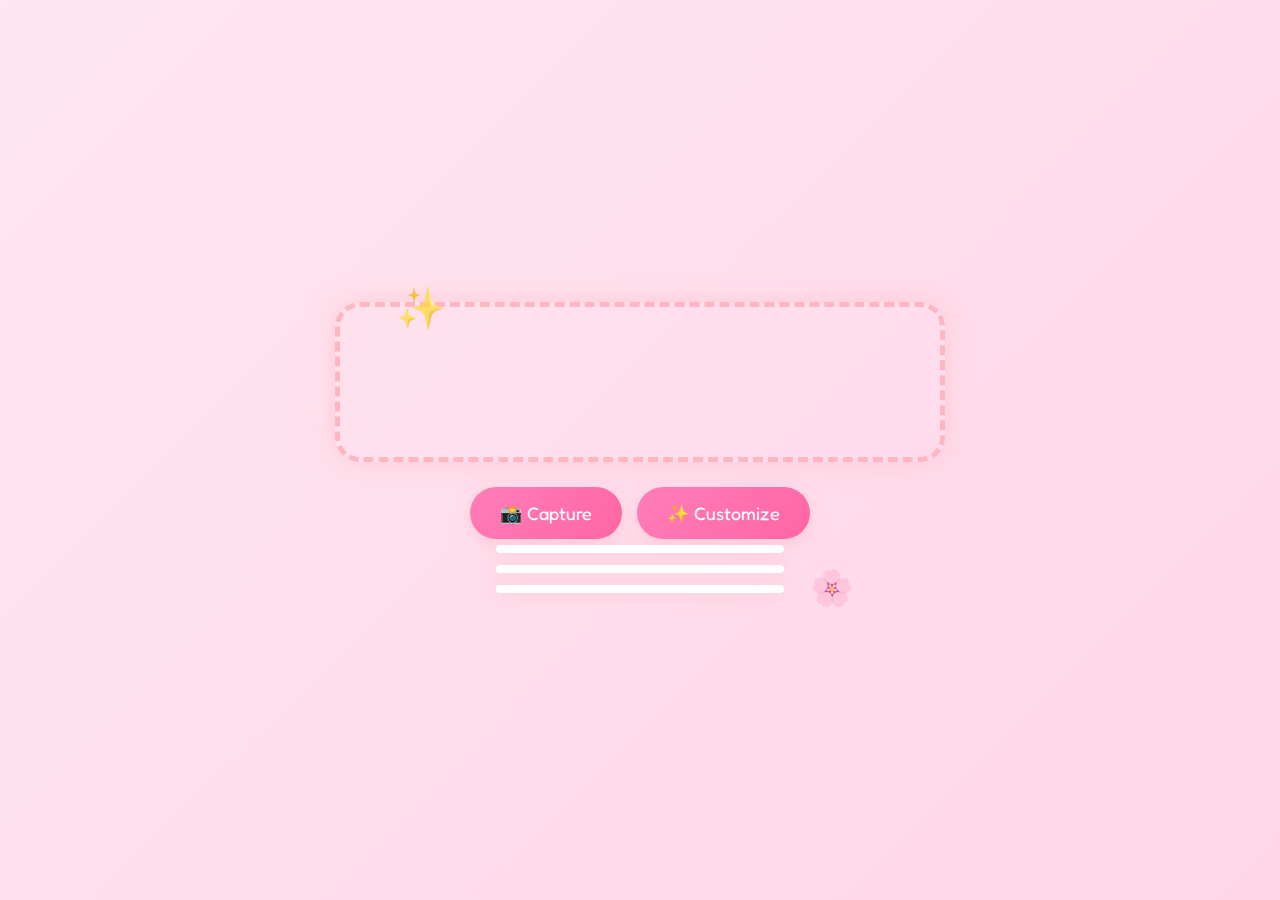
<file: index.html>
<!DOCTYPE html>
<html lang="en">
<head>
  <meta charset="UTF-8">
  <meta name="viewport" content="width=device-width, initial-scale=1.0">
  <title>Cute Photobooth</title>
  <link href="https://fonts.googleapis.com/css2?family=Fredoka+One&family=Quicksand&display=swap" rel="stylesheet">
  <link rel="stylesheet" href="style.css">
</head>
<body>
  <div class="camera-container"> <!-- Camera -->
    <video id="camera" autoplay></video> <!-- Live camera feed -->
    <canvas id="canvas" style="display:none;"></canvas>
    
    <div id="countdown"></div> <!-- Countdown -->

    <div class="buttons"> <!-- all the buttons -->
      <button id="capture" class="cute-btn">📸 Capture</button>
      <button id="retake" class="cute-btn">🔄 Retake</button>
      <button id="customize" class="cute-btn">✨ Customize</button>
    </div>
  </div>

  <script src="script.js"></script>
</body>
</html>
</file>
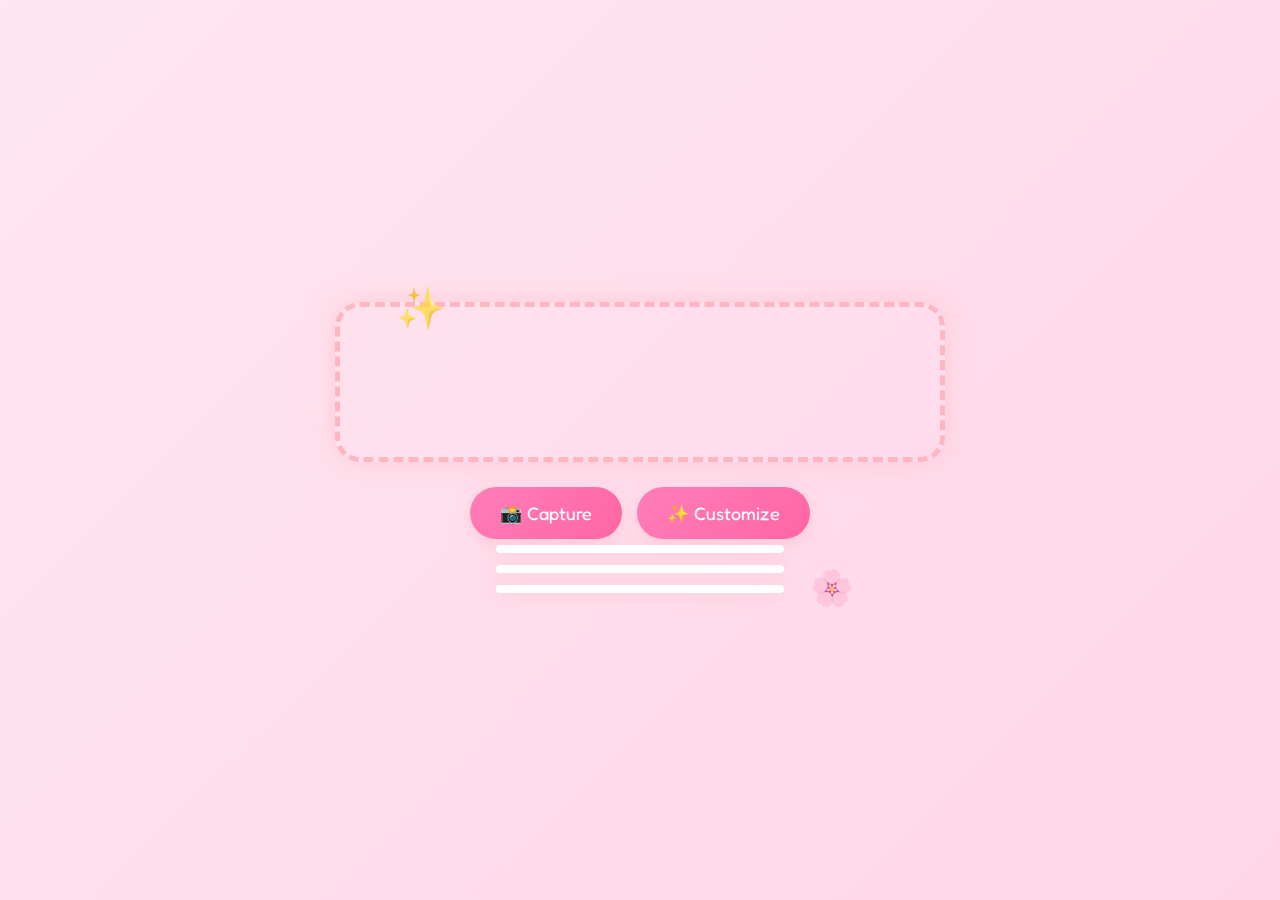
<file: photo.html>
<!DOCTYPE html>
<html lang="en">
<head>
  <meta charset="UTF-8">
  <title>Customize</title>
  <meta name="viewport" content="width=device-width, initial-scale=1.0">
  <link href="https://fonts.googleapis.com/css2?family=Fredoka+One&family=Quicksand&display=swap" rel="stylesheet">
  <link rel="stylesheet" href="style.css">
</head>
<body>
  <h1>✨ Customize Your Photobooth Strip ✨</h1>

  <div class="polaroid-strip" id="polaroid"> <!-- Main polaroid -->
  <canvas id="canvas" style="display:none;"></canvas> <!-- Hidden canvas -->
  
  <img id="photo1" class="strip-photo" />
  <img id="photo2" class="strip-photo" />
  <img id="photo3" class="strip-photo" />
    <!-- Caption input -->
  <input 
    id="caption"
    type="text"
    placeholder="type your caption 💕"
    maxlength="40"
  />
</div>


  <!-- Filters and frames -->
  <div id="filters">
    <button data-filter="none">Normal</button>
    <button data-filter="grayscale(100%)">B&W</button>
    <button data-filter="sepia(100%)">Sepia</button>
    <button data-filter="blur(3px)">Blurry</button>
    <button data-filter="brightness(130%)">Bright</button>
  </div>

  <div id="frames">
    <button data-color="#ffffff">🤍 Classic</button>
    <button data-color="#fff0f6">🌸 Pink</button>
    <button data-color="#fffbe6">🍰 Cream</button>
    <button data-color="#f3edff">💜 Lavender</button>
  </div>

  <button id="download">Download 💾</button>

  <script src="photo.js"></script>
</body>
</html>
</file>
<file: style.css>
/* GLOBAL */
body {
  margin: 0;
  padding: 0;
  font-family: 'Quicksand', sans-serif;
  display: flex;
  justify-content: center;
  align-items: center;
  background: linear-gradient(135deg, #ffe6f0, #ffd6e8);
  flex-direction: column;
  min-height: 100vh;
  overflow-x: hidden;
  overflow-y: auto;
}

/* CAMERA PAGE */
.camera-container {
  display: flex;
  flex-direction: column;
  align-items: center;
  justify-content: center;
  position: relative;
}

/* Camera + Preview */
video,
#photo-preview {
  width: 85vw;
  max-width: 600px;
  border-radius: 25px;
  border: 5px dashed #ffb6c1;
  box-shadow: 0 0 25px rgba(255,182,193,0.5);
  margin-bottom: 25px;
  transition: all 0.3s ease;
}

/* Countdown */
#countdown {
  position: absolute;
  top: 30%;
  font-size: 120px;
  font-family: 'Fredoka One', cursive;
  color: #ff69b4;
  text-shadow: 2px 2px 15px white;
  display: none;
  pointer-events: none;
  z-index: 10;
}

/* Buttons container */
.buttons {
  display: flex;
  gap: 15px;
  flex-wrap: wrap;
  justify-content: center;
}

/* Cute buttons for capture/customize */
button {
  padding: 15px 30px;
  border-radius: 50px;
  border: none;
  font-size: 18px;
  font-family: 'Fredoka One', cursive;
  background: linear-gradient(135deg, #ff7eb9, #ff65a3);
  color: white;
  cursor: pointer;
  box-shadow: 0 5px 15px rgba(255,182,193,0.5);
  transition: all 0.25s ease;
}

button:hover {
  transform: scale(1.15) rotate(-2deg);
  box-shadow: 0 8px 25px rgba(255,182,193,0.6);
}

/* FLOATING HEARTS */
.heart {
  position: absolute;
  font-size: 24px;
  animation: float 2s ease-out forwards;
}

@keyframes float {
  0% { opacity: 1; transform: translateY(0) scale(1); }
  100% { opacity: 0; transform: translateY(-120px) scale(1.5); }
}

/* Add sparkles behind camera */
.camera-container::before {
  content: "✨";
  position: absolute;
  font-size: 40px;
  top: -20px;
  left: 10%;
  animation: sparkle 2s infinite alternate;
  opacity: 0.7;
}

.camera-container::after {
  content: "🌸";
  position: absolute;
  font-size: 35px;
  bottom: -10px;
  right: 15%;
  animation: sparkle 3s infinite alternate-reverse;
  opacity: 0.7;
}

@keyframes sparkle {
  0% { transform: translateY(0) rotate(0deg); }
  50% { transform: translateY(-10px) rotate(15deg); }
  100% { transform: translateY(0) rotate(-15deg); }
}

/* POLAROID FRAME */
.polaroid {
  position: relative;
  background: #fff; /* default frame */
  padding: 20px 20px 50px;
  border-radius: 20px;
  box-shadow: 0 15px 40px rgba(0,0,0,0.25);
  display: flex;
  flex-direction: column;
  align-items: center;
  margin: 20px;
  transition: background 0.3s ease;
}

/* Photo inside polaroid */
.polaroid img {
  width: 80vw;
  max-width: 500px;
  border-radius: 15px;
  border: 5px solid #fff;
  box-shadow: 0 5px 20px rgba(255,182,193,0.4);
}

/* CAPTION INPUT */
#caption {
  margin-top: 15px;
  padding: 12px 18px;
  border: 3px dashed #ffb6c1;
  border-radius: 25px;
  outline: none;
  text-align: center;
  font-family: 'Fredoka One', cursive;
  font-size: 18px;
  color: #ff69b4;
  width: 90%;
  max-width: 280px;
  background: linear-gradient(135deg, #fff0f6, #ffe6f0);
  box-shadow: 0 4px 15px rgba(255,182,193,0.4);
  transition: all 0.3s ease;
  letter-spacing: 1px;
}

#caption::placeholder {
  color: #ffc0de;
  font-style: italic;
  letter-spacing: 1px;
}

#caption:focus {
  border-color: #ff69b4;
  box-shadow: 0 0 12px rgba(255,105,180,0.6);
  background: linear-gradient(135deg, #ffe6f0, #fff5f8);
  transform: scale(1.05);
}


/* Frame buttons hover effect */
#frames button:hover {
  transform: scale(1.1) rotate(-1deg);
  box-shadow: 0 5px 15px rgba(255,182,193,0.4);
}

/* Photobooth strip */
.polaroid-strip {
  display: flex;
  flex-direction: column;
  align-items: center;
  background: #fff;
  padding: 15px 15px 35px;
  border-radius: 15px;
  box-shadow: 0 12px 25px rgba(0,0,0,0.25);
  margin: 20px auto;
  max-width: 320px; /* smaller width to fit screen */
}

/* Each photo in the strip */
.strip-photo {
  width: 90%;  /* smaller than full width */
  max-width: 280px; /* enforce max width */
  border-radius: 10px;
  border: 4px solid #fff;
  margin: 6px 0;  /* space between photos */
  box-shadow: 0 4px 15px rgba(255,182,193,0.4);
}

/* CUSTOMIZE PAGE HEADING */
h1 {
  font-family: 'Fredoka One', cursive;
  color: #ff69b4;
  text-shadow: 2px 2px 12px #fff, 0 0 10px #ffb6c1;
  text-align: center;
  font-size: 2.2rem;
  margin-top: 20px;
  letter-spacing: 2px;
  background: linear-gradient(135deg, #ffe6f0, #fff0f6);
  padding: 10px 25px;
  border-radius: 25px;
  display: inline-block;
  box-shadow: 0 8px 25px rgba(255,182,193,0.4);
  transition: transform 0.3s ease;
}

h1:hover {
  transform: scale(1.05) rotate(-1deg);
  box-shadow: 0 10px 30px rgba(255,182,193,0.5);
}
</file>
